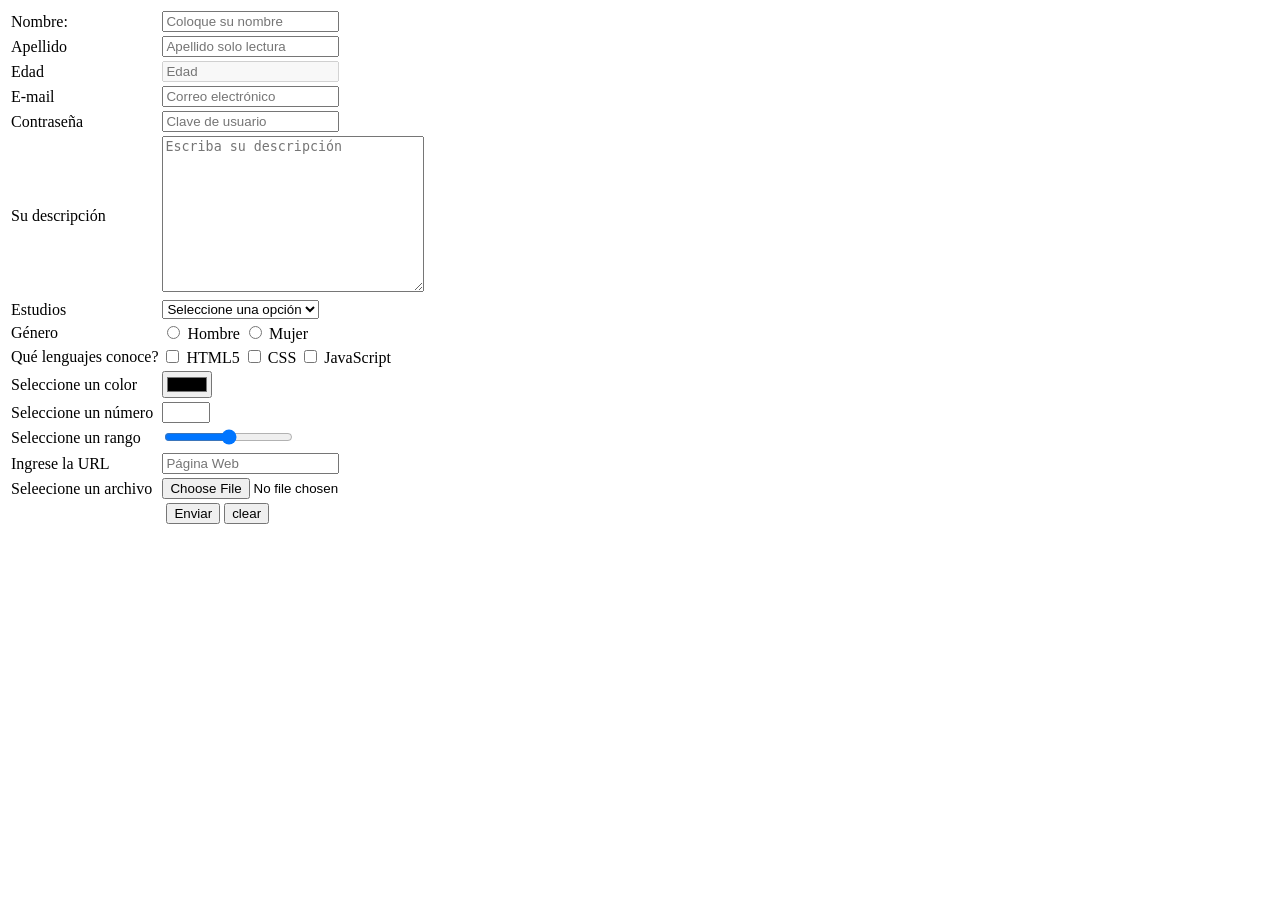
<file: formulario.html>
<!DOCTYPE html>
<html lang="en">

<head>
    <meta charset="UTF-8">
    <meta name="viewport" content="width=device-width, initial-scale=1.0">
    <title>Formulario</title>
</head>

<body>
    <form action="" method="">
        <table >
            <tr>
                <td>
                    <label for="name">Nombre:</label>
                </td>
                <td>
                    <input type="text" placeholder="Coloque su nombre" maxlength="10" required name="name" id="name">
                </td>
            </tr>
            <tr>
                <td>
                    <label for="lastname">Apellido</label>
                </td>
                <td>
                    <input type="text" placeholder="Apellido solo lectura" readonly name="lastname">
                </td>
            </tr>
            <tr>
                <td>
                    <label for="">Edad</label>
                </td>
                <td>
                    <input type="text" placeholder="Edad" disabled name="age">
                </td>
            </tr>
            <tr>
                <td>
                    <label for="email">E-mail</label>
                </td>
                <td>
                    <input type="email" placeholder="Correo electrónico" required name="email" id="email">
                </td>
            </tr>
            <tr>
                <td>
                    <label for="password">Contraseña</label>
                </td>
                <td>
                    <input type="password" placeholder="Clave de usuario" maxlength="10">
                </td>
            </tr>
            <tr>
                <td>
                    <label for="description">Su descripción</label>
                </td>
                <td>
                    <textarea name="description" placeholder="Escriba su descripción" id="description" cols="30" rows="10"></textarea>
                </td>
            </tr>
            <tr>
                <td>
                    <label for="study">Estudios</label>
                </td>
                <td>
                    <select name="study" id="study">
                        <option>Seleccione una opción</option>
                        <option value="Universidad">Universidad</option>
                        <option value="Postgrado">Postgrado</option>
                    </select>
                </td>
            </tr>
            <tr>
                <td>
                    <label>Género</label>
                </td>
                <td>
                    <input type="radio" name="gender" value="man" id="man">
                    <label for="man">Hombre</label>
                    <input type="radio" name="gender" value="woman" id="woman">
                    <label for="woman">Mujer</label>
                </td>
            </tr>
            <tr>
                <td>
                    <label>Qué lenguajes conoce?</label>
                </td>
                <td>
                    <input type="checkbox" name="language" value="HTML5" id="HTML5">
                    <label for="HTML5">HTML5</label>
                    <input type="checkbox" name="language" value="CSS" id="CSS">
                    <label for="CSS">CSS</label>
                    <input type="checkbox" name="language" value="JavaScript" id="JavaScript">
                    <label for="JavaScript">JavaScript</label>
                </td>
            </tr>
            <tr>
                <td>
                    <label for="color">Seleccione un color</label>
                </td>
                <td>
                    <input type="color" name="color" id="color">
                </td>
            </tr>
            <tr>
                <td>
                    <label for="number">Seleccione un número</label>
                </td>
                <td>
                    <input type="number" name="number" id="number" min="0" max="10">
                </td>
            </tr>
            <tr>
                <td>
                    <label for="range">Seleccione un rango</label>
                </td>
                <td>
                    <input type="range" name="range" id="number" min="100000" max="1000000">
                </td>
            </tr>
            <tr>
                <td>
                    <label for="url">Ingrese la URL</label>
                </td>
                <td>
                    <input type="url" name="url" placeholder="Página Web" id="url">
                </td>
            </tr>
            <tr>
                <td>
                    <label for="file">Seleecione un archivo</label>
                </td>
                <td>
                    <input type="file" name="file" id="file">
                </td>
            </tr>
            <tr>
                <td colspan="2" align="center">
                    <input type="submit" value="Enviar">
                    <input type="reset" value="clear">
                </td>
            </tr>
        </table>
    </form>
</body>

</html>
</file>
